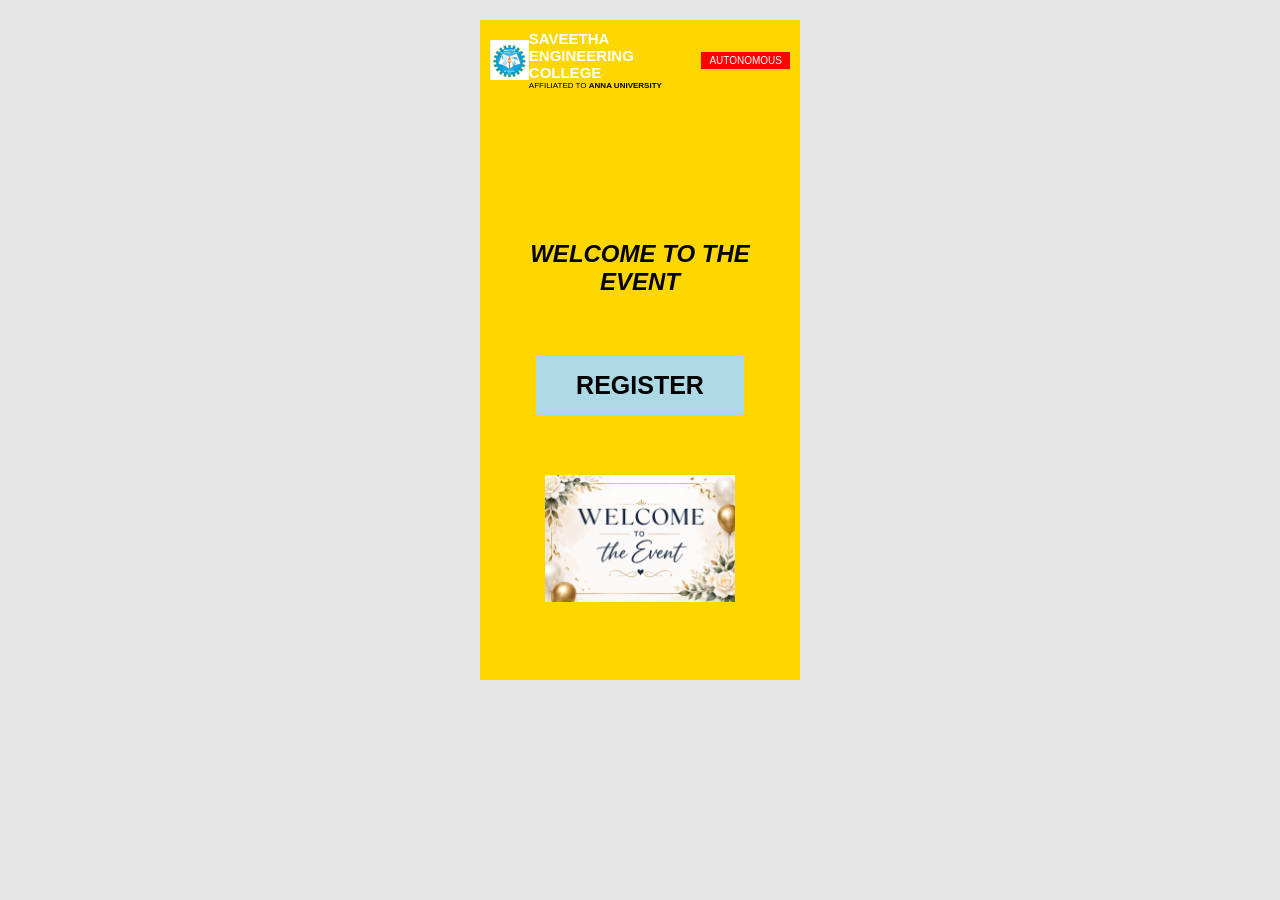
<file: fg/figmaapp/migrations/static/index.html>
<!DOCTYPE html>
<html>
<head>
    <title>Event Registration</title>
    <link rel="stylesheet" href="style.css">
</head>
<body>

<div class="container page1">

    <div class="header">
        <img src="logo.png" class="logo">

        <div class="college">
            <h2>SAVEETHA<br>ENGINEERING COLLEGE</h2>
            <p>AFFILIATED TO <b>ANNA UNIVERSITY</b></p>
        </div>

        <div class="auto">AUTONOMOUS</div>
    </div>

    <h2 class="welcome">WELCOME TO THE EVENT</h2>

    <button class="btn">REGISTER</button>

    <img src="event.png" class="event-img">

</div>

</body>
</html>
</file>
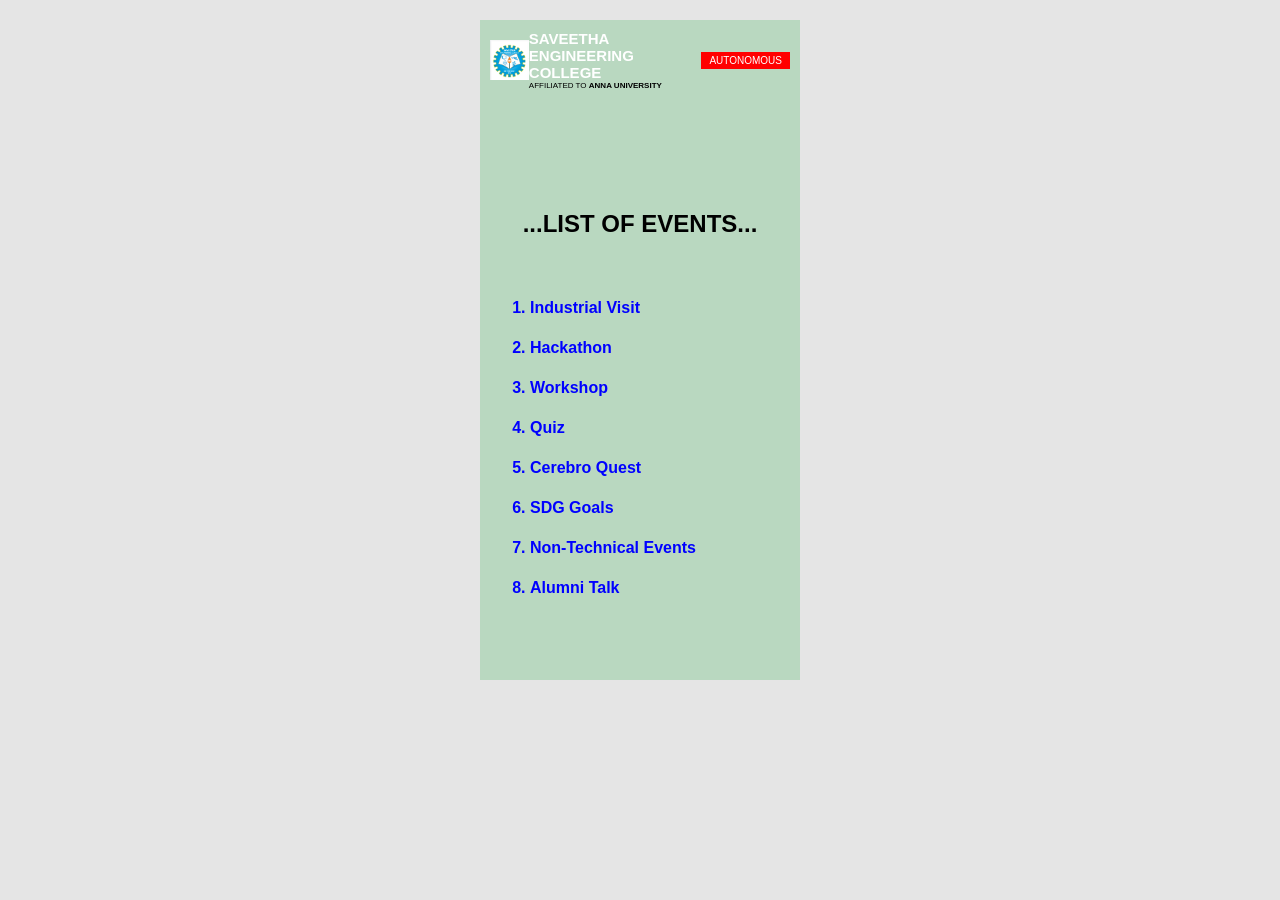
<file: fg/figmaapp/migrations/static/event.html>
<!DOCTYPE html>
<html>
<head>
    <title>Events</title>
    <link rel="stylesheet" href="event.css">
</head>
<body>

<div class="container page2">

    <div class="header">
        <img src="logo.png" class="logo">

        <div class="college">
            <h2>SAVEETHA<br>ENGINEERING COLLEGE</h2>
            <p>AFFILIATED TO <b>ANNA UNIVERSITY</b></p>
        </div>

        <div class="auto">AUTONOMOUS</div>
    </div>

    <h2 class="title">...LIST OF EVENTS...</h2>

    <ol>
        <li>Industrial Visit</li>
        <li>Hackathon</li>
        <li>Workshop</li>
        <li>Quiz</li>
        <li>Cerebro Quest</li>
        <li>SDG Goals</li>
        <li>Non-Technical Events</li>
        <li>Alumni Talk</li>
    </ol>

</div>

</body>
</html>
</file>
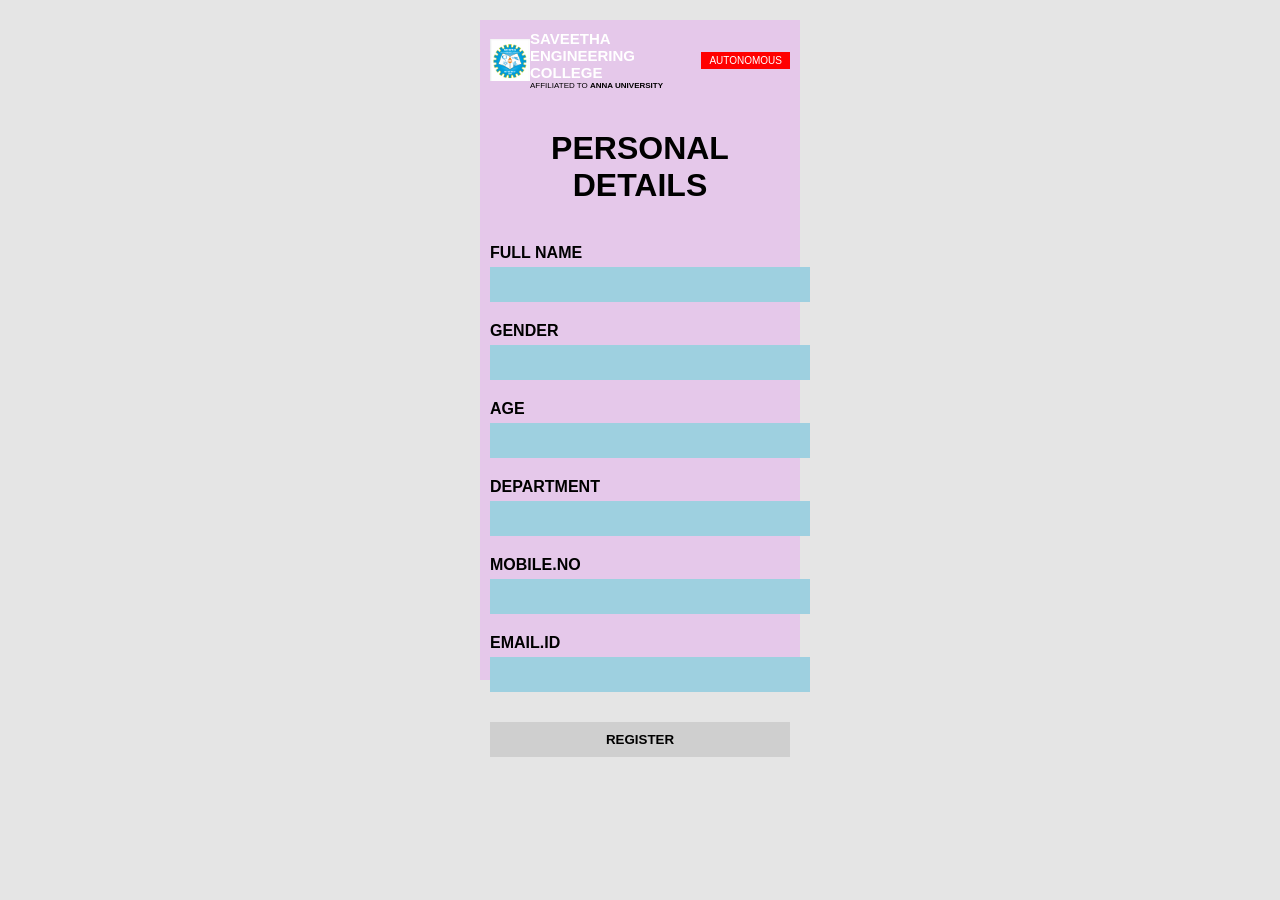
<file: fg/figmaapp/migrations/static/register.html>
<!DOCTYPE html>
<html>
<head>
    <title>Register</title>
    <link rel="stylesheet" href="register.css">
</head>
<body>

<div class="container page3">

    <div class="header">
        <img src="logo.png" class="logo">

        <div class="college">
            <h2>SAVEETHA<br>ENGINEERING COLLEGE</h2>
            <p>AFFILIATED TO <b>ANNA UNIVERSITY</b></p>
        </div>

        <div class="auto">AUTONOMOUS</div>
    </div>

    <h1>PERSONAL DETAILS</h1>

    <form>

        <label>FULL NAME</label>
        <input type="text">

        <label>GENDER</label>
        <input type="text">

        <label>AGE</label>
        <input type="number">

        <label>DEPARTMENT</label>
        <input type="text">

        <label>MOBILE.NO</label>
        <input type="text">

        <label>EMAIL.ID</label>
        <input type="email">

        <button type="submit">REGISTER</button>

    </form>

</div>

</body>
</html>
</file>
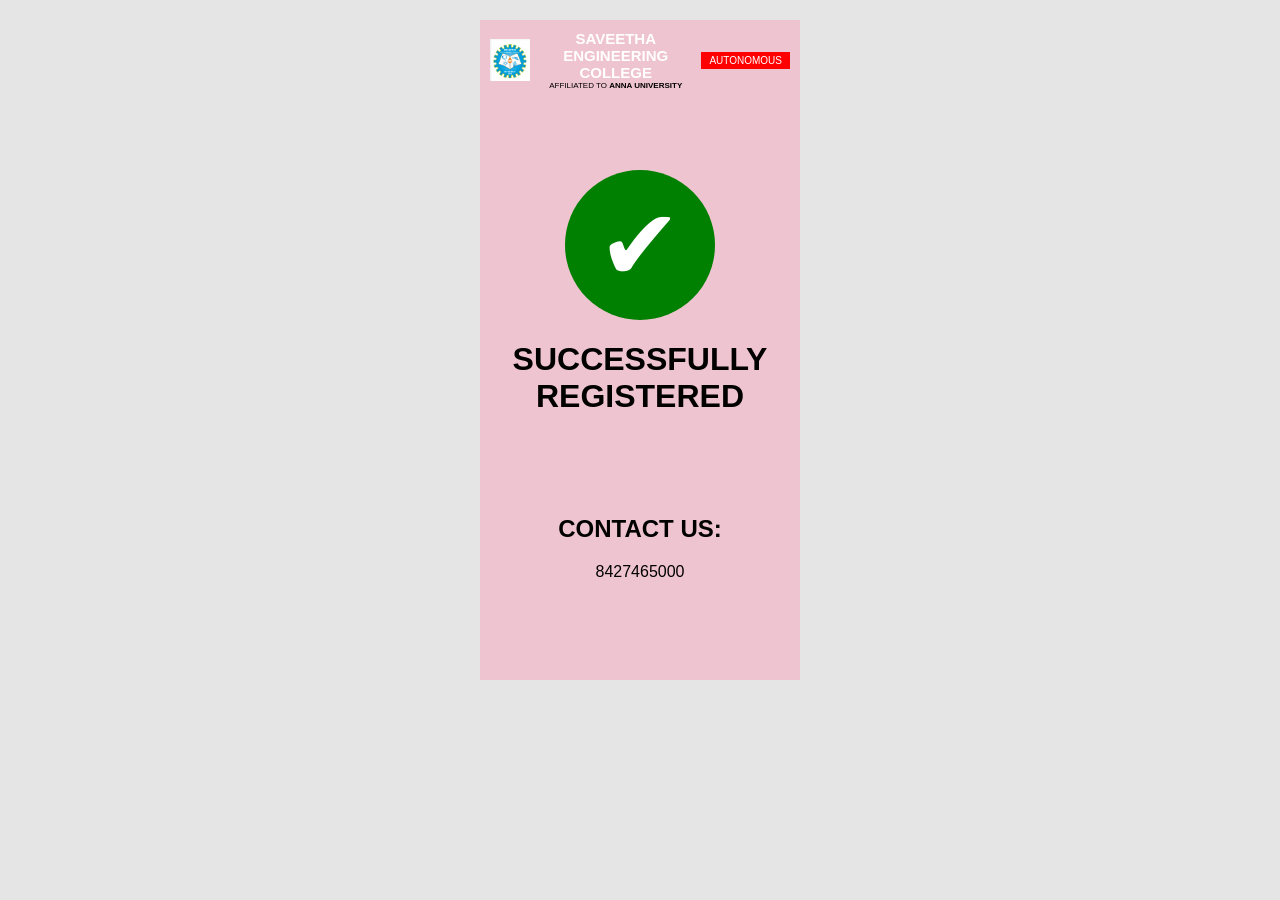
<file: fg/figmaapp/migrations/static/success.html>
<!DOCTYPE html>
<html>
<head>
    <title>Success</title>
    <link rel="stylesheet" href="success.css">
</head>
<body>

<div class="container page4">

    <div class="header">
        <img src="logo.png" class="logo">

        <div class="college">
            <h2>SAVEETHA<br>ENGINEERING COLLEGE</h2>
            <p>AFFILIATED TO <b>ANNA UNIVERSITY</b></p>
        </div>

        <div class="auto">AUTONOMOUS</div>
    </div>

    <div class="tick">✔</div>

    <h1>SUCCESSFULLY<br>REGISTERED</h1>

    <div class="contact">
        <h2>CONTACT US:</h2>
        <p>8427465000</p>
    </div>

</div>

</body>
</html>
</file>
<file: fg/figmaapp/migrations/static/style.css>
body{
    margin:0;
    padding:0;
    font-family:Arial;
    background:#e5e5e5;
}

.container{
    width:300px;
    height:640px;
    margin:20px auto;
    position:relative;
    padding:10px;
}

.page1{
    background:gold;
}

.header{
    display:flex;
    align-items:center;
}

.logo{
    width:40px;
    height:40px;
}

.college h2{
    font-size:15px;
    color:white;
    margin:0;
}

.college p{
    font-size:8px;
    margin:0;
}

.auto{
    background:red;
    color:white;
    padding:3px 8px;
    font-size:10px;
    margin-left:5px;
}

.welcome{
    text-align:center;
    margin-top:150px;
    font-style:italic;
}

.btn{
    display:block;
    margin:60px auto;
    padding:15px 40px;
    background:lightblue;
    border:none;
    font-size:25px;
    font-weight:bold;
}

.event-img{
    width:190px;
    display:block;
    margin:0 auto;
}
</file>
<file: fg/figmaapp/migrations/static/event.css>
body{
    background:#e5e5e5;
    font-family:Arial;
}

.container{
    width:300px;
    height:640px;
    background:#b9d8c0;
    margin:20px auto;
    padding:10px;
}

.header{
    display:flex;
    align-items:center;
}

.logo{
    width:40px;
    height:40px;
}

.college h2{
    color:white;
    margin:0;
    font-size:15px;
}

.college p{
    margin:0;
    font-size:8px;
}

.auto{
    background:red;
    color:white;
    padding:3px 8px;
    font-size:10px;
}

.title{
    text-align:center;
    margin-top:120px;
}

ol{
    margin-top:50px;
    color:blue;
    font-weight:bold;
    line-height:40px;
}
</file>
<file: fg/figmaapp/migrations/static/register.css>
body{
    background:#e5e5e5;
    font-family:Arial;
}

.container{
    width:300px;
    height:640px;
    background:#e5c8ea;
    margin:20px auto;
    padding:10px;
}

.header{
    display:flex;
    align-items:center;
}

.logo{
    width:40px;
}

.college h2{
    color:white;
    margin:0;
    font-size:15px;
}

.college p{
    margin:0;
    font-size:8px;
}

.auto{
    background:red;
    color:white;
    padding:3px 8px;
    font-size:10px;
}

h1{
    text-align:center;
    margin-top:40px;
}

form{
    margin-top:40px;
}

label{
    display:block;
    margin-top:20px;
    font-weight:bold;
}

input{
    width:100%;
    padding:10px;
    margin-top:5px;
    border:none;
    background:#9ed0e0;
}

button{
    width:100%;
    padding:10px;
    margin-top:30px;
    background:#cfcfcf;
    border:none;
    font-weight:bold;
}
</file>
<file: fg/figmaapp/migrations/static/success.css>
body{
    background:#e5e5e5;
    font-family:Arial;
}

.container{
    width:300px;
    height:640px;
    background:#efc4d1;
    margin:20px auto;
    padding:10px;
    text-align:center;
}

.header{
    display:flex;
    align-items:center;
}

.logo{
    width:40px;
}

.college h2{
    color:white;
    margin:0;
    font-size:15px;
}

.college p{
    margin:0;
    font-size:8px;
}

.auto{
    background:red;
    color:white;
    padding:3px 8px;
    font-size:10px;
}

.tick{
    width:150px;
    height:150px;
    background:green;
    color:white;
    font-size:100px;
    border-radius:50%;
    margin:80px auto 20px;
    line-height:150px;
}

.contact{
    margin-top:100px;
}
</file>
